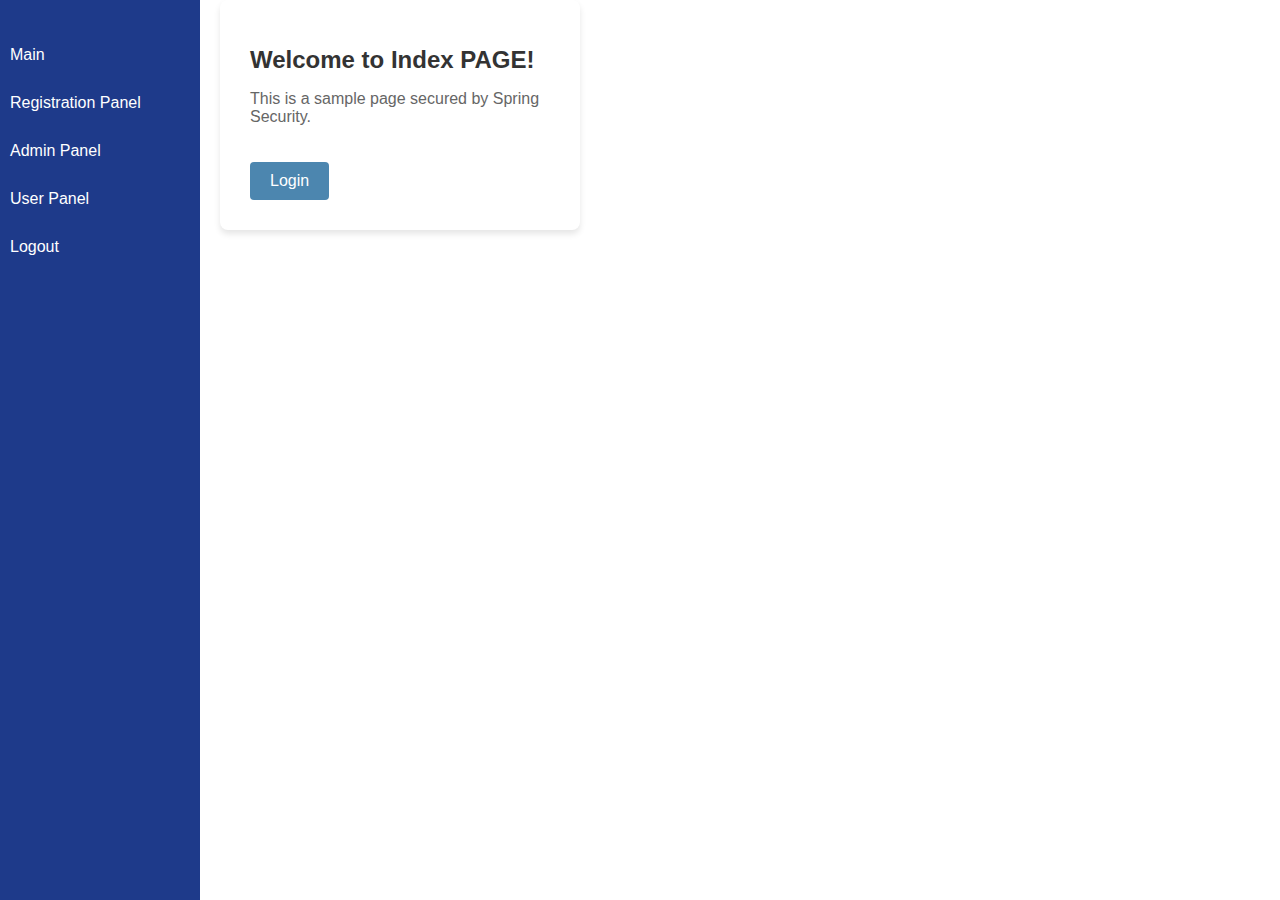
<file: src/main/resources/templates/index.html>
<!DOCTYPE html>
<html xmlns="http://www.w3.org/1999/xhtml" xmlns:th="https://www.thymeleaf.org" xmlns:sec="https://www.thymeleaf.org/thymeleaf-extras-springsecurity3">
<head>
    <meta charset="UTF-8">
    <title>Spring Security Example</title>

    <!-- Встроенные стили для страницы -->
    <style>
        /* Общие стили для всей страницы */
        body {
            font-family: Arial, sans-serif;
            margin: 0;
            padding: 0;
            display: flex;
        }

        /* Боковая панель */
        .sidebar {
            width: 200px;
            background-color: #1e3a8a;
            color: white;
            position: fixed;
            height: 100%;
            padding-top: 20px;
        }

        .sidebar ul {
            list-style-type: none;
            padding: 0;
        }

        .sidebar ul li {
            margin: 10px 0;
        }

        .sidebar ul li a {
            color: white;
            text-decoration: none;
            padding: 10px;
            display: block;
        }

        .sidebar ul li a:hover {
            background-color: #3744c0;
        }

        /* Контейнер для содержимого */
        .container {
            margin-left: 220px;
            background-color: white;
            padding: 30px;
            border-radius: 8px;
            box-shadow: 0 4px 6px rgba(0, 0, 0, 0.1);
            width: 300px;
            position: relative;
            top: 20%; /* Поднимем содержимое примерно в центр */
        }

        /* Заголовок */
        h1 {
            font-size: 24px;
            color: #333;
        }

        /* Стиль кнопки логина */
        .btn-login {
            display: inline-block;
            background-color: #4c86af;
            color: white;
            padding: 10px 20px;
            font-size: 16px;
            text-decoration: none;
            border-radius: 4px;
            margin-top: 20px;
            transition: background-color 0.3s;
        }

        /* Эффект при наведении на кнопку */
        .btn-login:hover {
            background-color: #4e45a0;
        }

        /* Описание */
        p {
            font-size: 16px;
            color: #666;
        }
    </style>
</head>
<body>
<!-- Боковая панель -->
<div class="sidebar">
    <ul>
        <li><a href="/">Main</a></li>
        <li><a href="/register">Registration Panel</a></li>
        <li><a href="/admin">Admin Panel</a></li>
        <li><a href="/user">User Panel</a></li>
        <li><a href="/logout">Logout</a></li>
    </ul>
</div>

<!-- Контейнер для содержимого -->
<div class="container">
    <h1>Welcome to Index PAGE!</h1>
    <p>This is a sample page secured by Spring Security.</p>

    <!-- Кнопка для перехода на страницу логина -->
    <a href="/login" class="btn-login">Login</a>
</div>
</body>
</html>
</file>
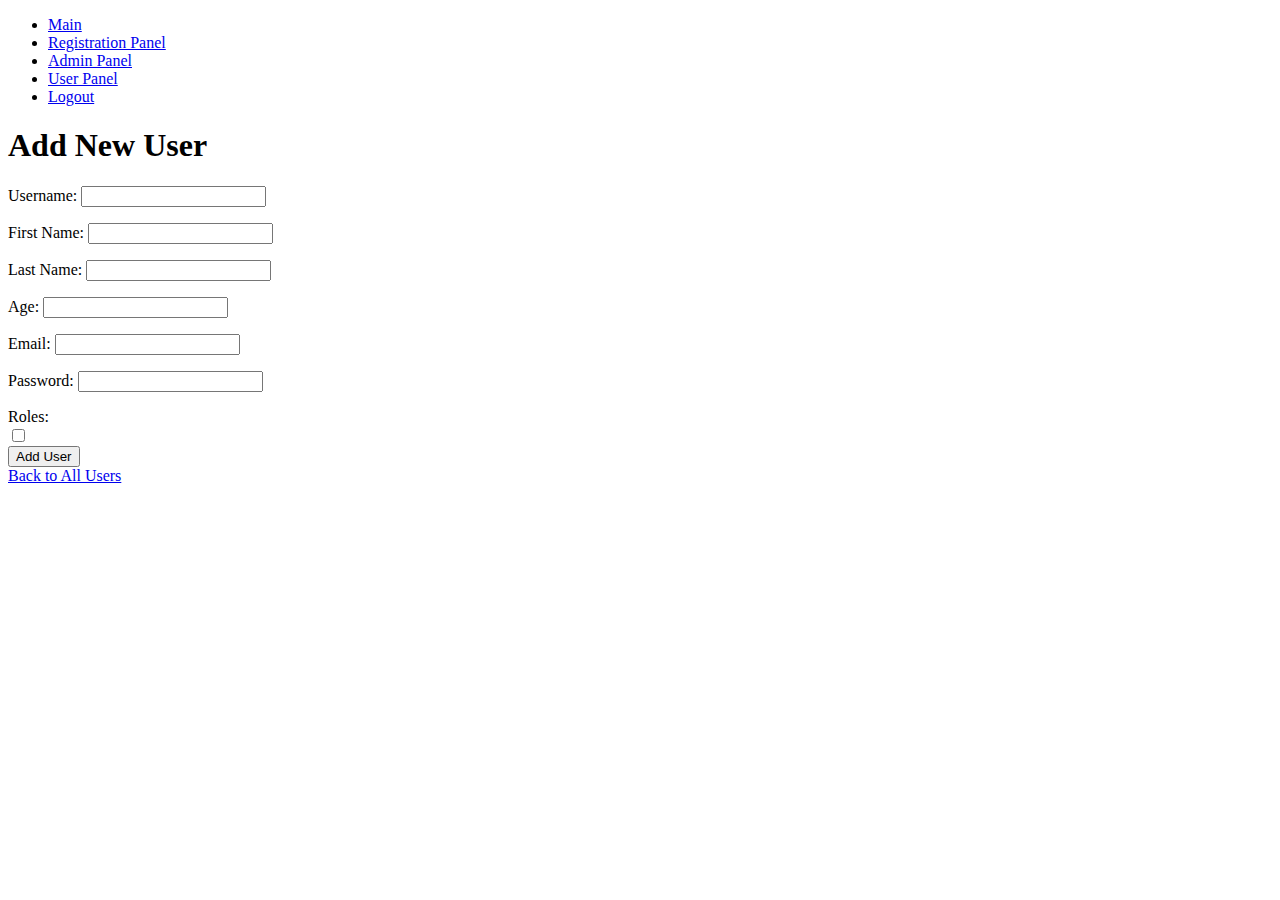
<file: src/main/resources/templates/addUser.html>
<!DOCTYPE html>
<html xmlns:th="http://www.thymeleaf.org">
<head>
    <meta charset="UTF-8">
    <title>Add User</title>
    <!-- Подключение внешнего файла стилей -->
    <link rel="stylesheet" type="text/css" th:href="@{/css/styles.css}">
</head>
<body>
<div class="sidebar">
    <ul>
        <li><a href="/">Main</a></li>
        <li><a href="/register">Registration Panel</a></li>
        <li><a href="/admin">Admin Panel</a></li>
        <li><a href="/user">User Panel</a></li>
        <li><a href="/logout">Logout</a></li>
    </ul>
</div>
<div class="container">
    <h1>Add New User</h1>
    <form th:action="@{/admin/new}" th:object="${user}" method="post" class="user-form">
        <div class="form-group">
            <label for="username">Username:</label>
            <input type="text" id="username" th:field="*{username}" required>
            <p th:if="${#fields.hasErrors('username')}" th:errors="*{username}" class="error-message"></p>
        </div>
        <div class="form-group">
            <label for="firstName">First Name:</label>
            <input type="text" id="firstName" th:field="*{firstName}" required>
            <p th:if="${#fields.hasErrors('firstName')}" th:errors="*{firstName}" class="error-message"></p>
        </div>
        <div class="form-group">
            <label for="lastName">Last Name:</label>
            <input type="text" id="lastName" th:field="*{lastName}" required>
            <p th:if="${#fields.hasErrors('lastName')}" th:errors="*{lastName}" class="error-message"></p>
        </div>
        <div class="form-group">
            <label for="age">Age:</label>
            <input type="text" id="age" th:field="*{age}" required>
            <p th:if="${#fields.hasErrors('age')}" th:errors="*{age}" class="error-message"></p>
        </div>
        <div class="form-group">
            <label for="email">Email:</label>
            <input type="email" id="email" th:field="*{email}" required>
            <p th:if="${#fields.hasErrors('email')}" th:errors="*{email}" class="error-message"></p>
        </div>
        <div class="form-group">
            <label for="password">Password:</label>
            <input type="password" id="password" th:field="*{password}" required>
            <p th:if="${#fields.hasErrors('password')}" th:errors="*{password}" class="error-message"></p>
        </div>
        <div class="form-group">
            <label>Roles:</label>
            <div th:each="role : ${roles}">
                <input type="checkbox" th:id="'role-' + ${role.id}" th:name="roles" th:value="${role.id}">
                <label th:for="'role-' + ${role.id}" th:text="${role.name}"></label>
            </div>
        </div>
        <button type="submit" class="submit-btn">Add User</button>
    </form>
    <a href="/admin" class="back-link">Back to All Users</a>
</div>
</body>
</html>
</file>
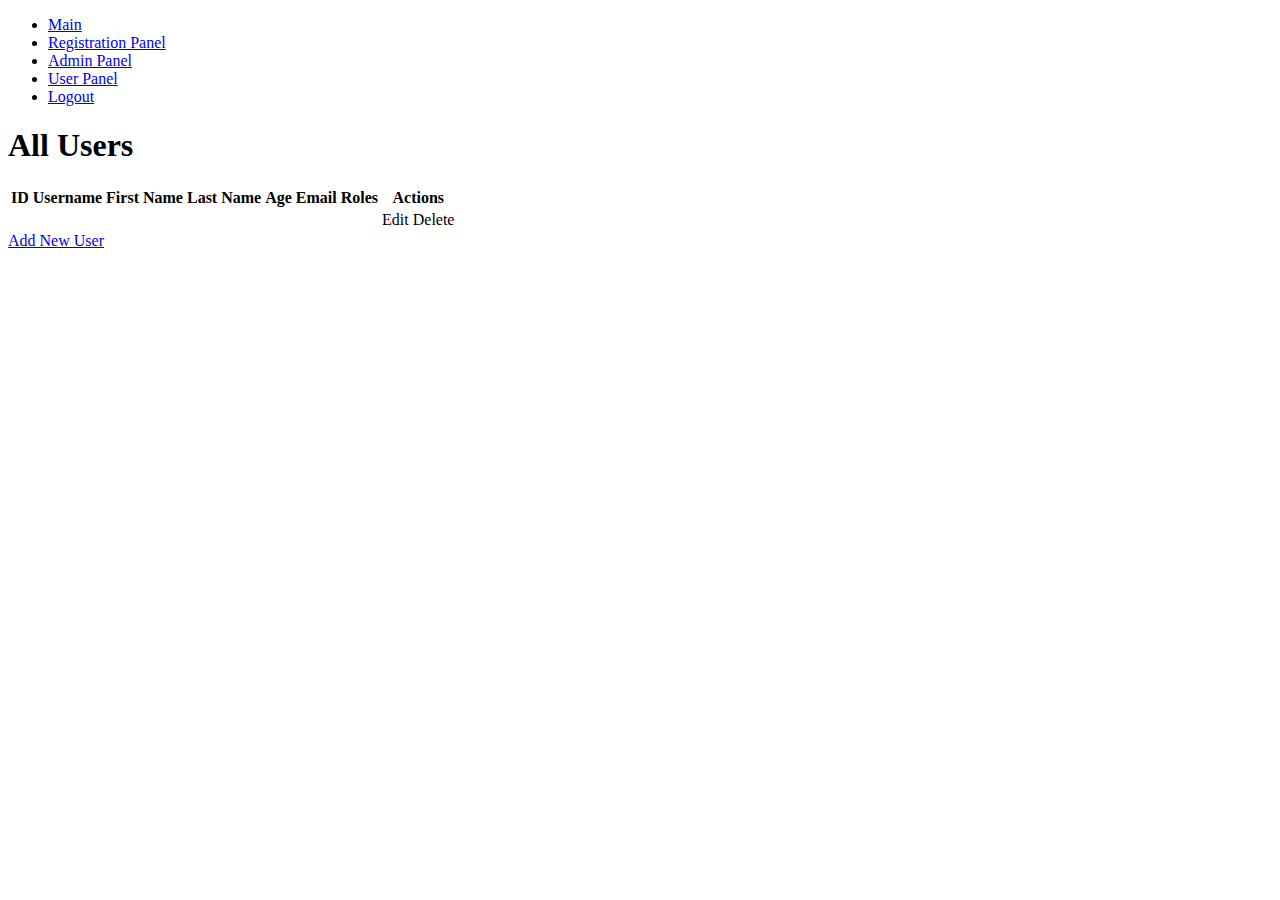
<file: src/main/resources/templates/allUsers.html>
<!DOCTYPE html>
<html xmlns:th="http://www.thymeleaf.org">
<head>
    <meta charset="UTF-8">
    <title>All Users</title>
    <link rel="stylesheet" type="text/css" th:href="@{/css/styles.css}">
</head>
<body>
<div class="sidebar">
    <ul>
        <li><a href="/">Main</a></li>
        <li><a href="/register">Registration Panel</a></li>
        <li><a href="/admin">Admin Panel</a></li>
        <li><a href="/user">User Panel</a></li>
        <li><a href="/logout">Logout</a></li>
    </ul>
</div>
<div class="container">
    <h1>All Users</h1>
    <table class="user-table">
        <thead>
        <tr>
            <th>ID</th>
            <th>Username</th>
            <th>First Name</th>
            <th>Last Name</th>
            <th>Age</th>
            <th>Email</th>
            <th>Roles</th>
            <th>Actions</th>
        </tr>
        </thead>
        <tbody>
        <tr th:each="user : ${users}">
            <td th:text="${user.id}"></td>
            <td th:text="${user.username}"></td>
            <td th:text="${user.firstName}"></td>
            <td th:text="${user.lastName}"></td>
            <td th:text="${user.age}"></td>
            <td th:text="${user.email}"></td>
            <td>
                <span th:each="role : ${user.roles}" th:text="${role.name}"></span>
            </td>
            <td>
                <a th:href="@{/admin/edit/{id}(id=${user.id})}" class="action-link">Edit</a>
                <a th:href="@{/admin/delete/{id}(id=${user.id})}" onclick="return confirm('Are you sure?')" class="action-link">Delete</a>
            </td>
        </tr>
        </tbody>
    </table>
    <a href="/admin/new" class="add-user-btn">Add New User</a>
</div>
</body>
</html>
</file>
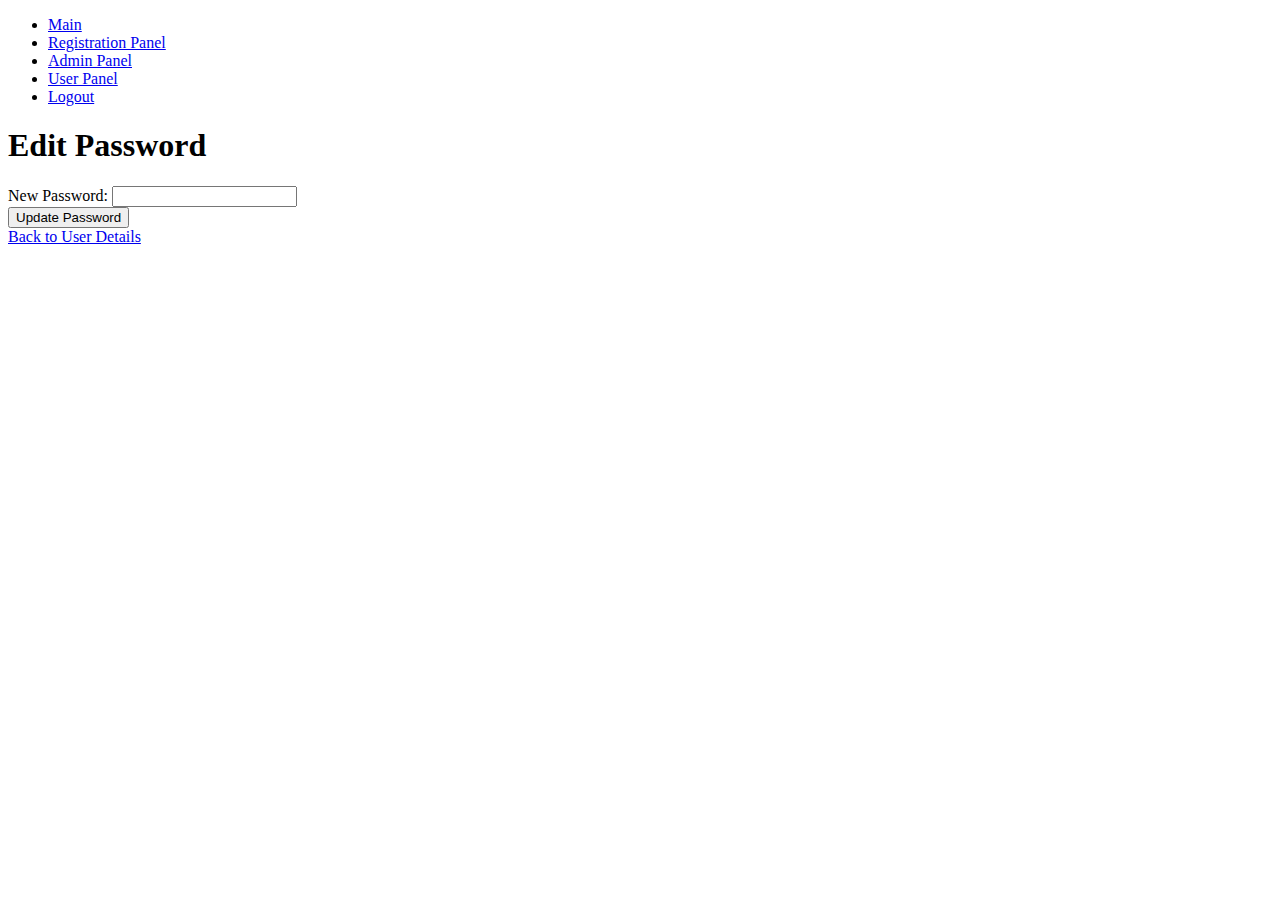
<file: src/main/resources/templates/editPassword.html>
<!DOCTYPE html>
<html xmlns:th="http://www.thymeleaf.org">
<head>
    <meta charset="UTF-8">
    <title>Edit Password</title>
    <link rel="stylesheet" type="text/css" th:href="@{/css/styles.css}">
</head>
<body>
<div class="sidebar">
    <ul>
        <li><a href="/">Main</a></li>
        <li><a href="/register">Registration Panel</a></li>
        <li><a href="/admin">Admin Panel</a></li>
        <li><a href="/user">User Panel</a></li>
        <li><a href="/logout">Logout</a></li>
    </ul>
</div>
<div class="container">
    <div class="edit-password-form">
        <h1>Edit Password</h1>
        <form th:action="@{/user/edit}" method="post">
            <div>
                <label for="password">New Password:</label>
                <input type="password" id="password" name="password" required>
            </div>
            <button type="submit">Update Password</button>
        </form>
        <a href="/user" class="back-link">Back to User Details</a>
    </div>
</div>
</body>
</html>
</file>
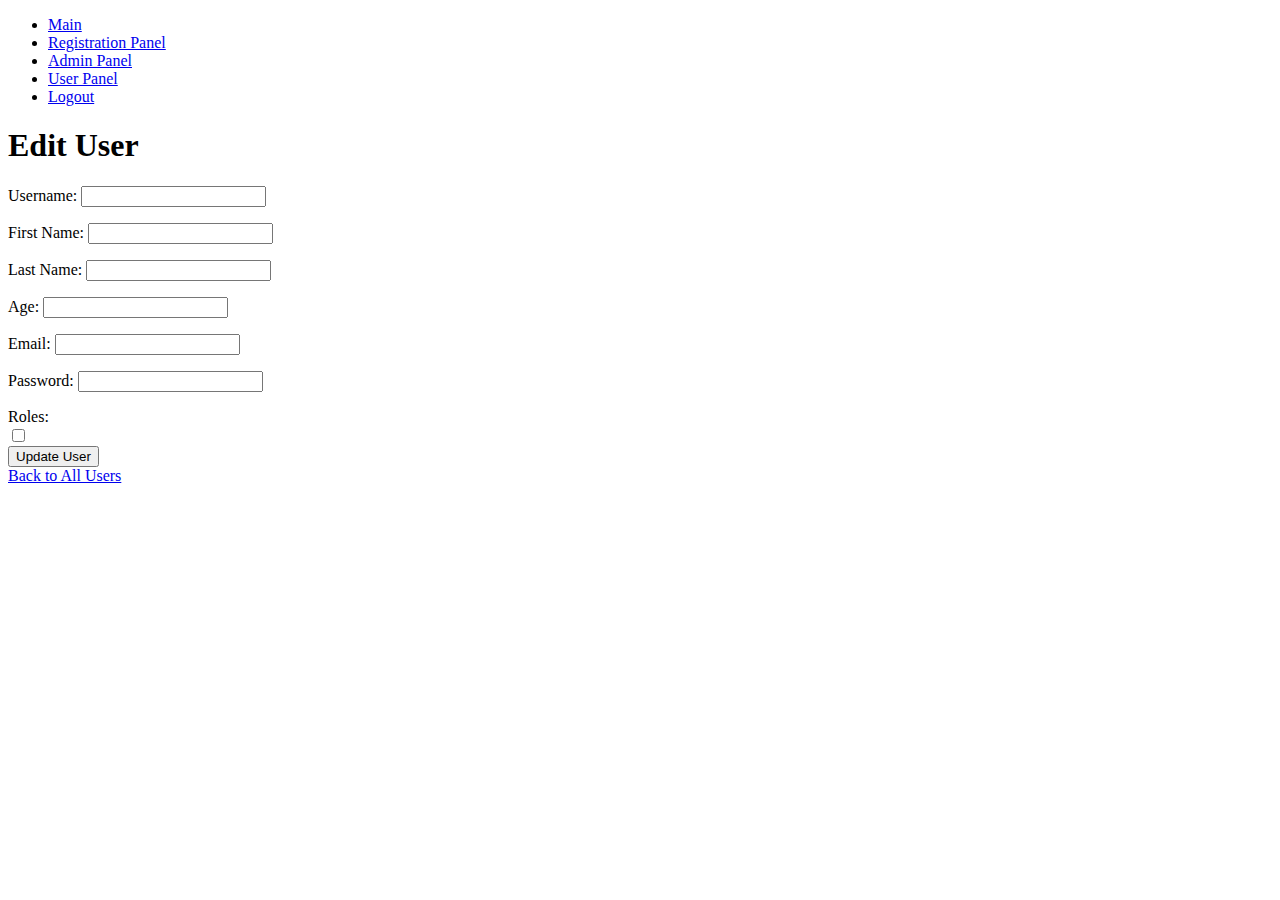
<file: src/main/resources/templates/editUser.html>
<!DOCTYPE html>
<html xmlns:th="http://www.thymeleaf.org">
<head>
    <meta charset="UTF-8">
    <title>Edit User</title>
    <!-- Подключение внешнего файла стилей -->
    <link rel="stylesheet" type="text/css" th:href="@{/css/styles.css}">
</head>
<body>
<div class="sidebar">
    <ul>
        <li><a href="/">Main</a></li>
        <li><a href="/register">Registration Panel</a></li>
        <li><a href="/admin">Admin Panel</a></li>
        <li><a href="/user">User Panel</a></li>
        <li><a href="/logout">Logout</a></li>
    </ul>
</div>
<div class="container">
    <h1>Edit User</h1>
    <form th:action="@{/admin/update}" th:object="${user}" method="post" class="user-form">
        <input type="hidden" th:field="*{id}">
        <div class="form-group">
            <label for="username">Username:</label>
            <input type="text" id="username" th:field="*{username}" required>
            <p th:if="${#fields.hasErrors('username')}" th:errors="*{username}" class="error-message"></p>
        </div>
        <div class="form-group">
            <label for="firstName">First Name:</label>
            <input type="text" id="firstName" th:field="*{firstName}" required>
            <p th:if="${#fields.hasErrors('firstName')}" th:errors="*{firstName}" class="error-message"></p>
        </div>
        <div class="form-group">
            <label for="lastName">Last Name:</label>
            <input type="text" id="lastName" th:field="*{lastName}" required>
            <p th:if="${#fields.hasErrors('lastName')}" th:errors="*{lastName}" class="error-message"></p>
        </div>
        <div class="form-group">
            <label for="age">Age:</label>
            <input type="text" id="age" th:field="*{age}" required>
            <p th:if="${#fields.hasErrors('age')}" th:errors="*{age}" class="error-message"></p>
        </div>
        <div class="form-group">
            <label for="email">Email:</label>
            <input type="email" id="email" th:field="*{email}" required>
            <p th:if="${#fields.hasErrors('email')}" th:errors="*{email}" class="error-message"></p>
        </div>
        <div class="form-group">
            <label for="password">Password:</label>
            <input type="password" id="password" th:field="*{password}">
            <p th:if="${#fields.hasErrors('password')}" th:errors="*{password}" class="error-message"></p>
        </div>
        <div class="form-group">
            <label>Roles:</label>
            <div th:each="role : ${roles}">
                <input type="checkbox" th:id="'role-' + ${role.id}" th:name="roles" th:value="${role.id}"
                       th:checked="${user.roles.contains(role)}">
                <label th:for="'role-' + ${role.id}" th:text="${role.name}"></label>
            </div>
        </div>
        <button type="submit" class="submit-btn">Update User</button>
    </form>
    <a href="/admin" class="back-link">Back to All Users</a>
</div>
</body>
</html>
</file>
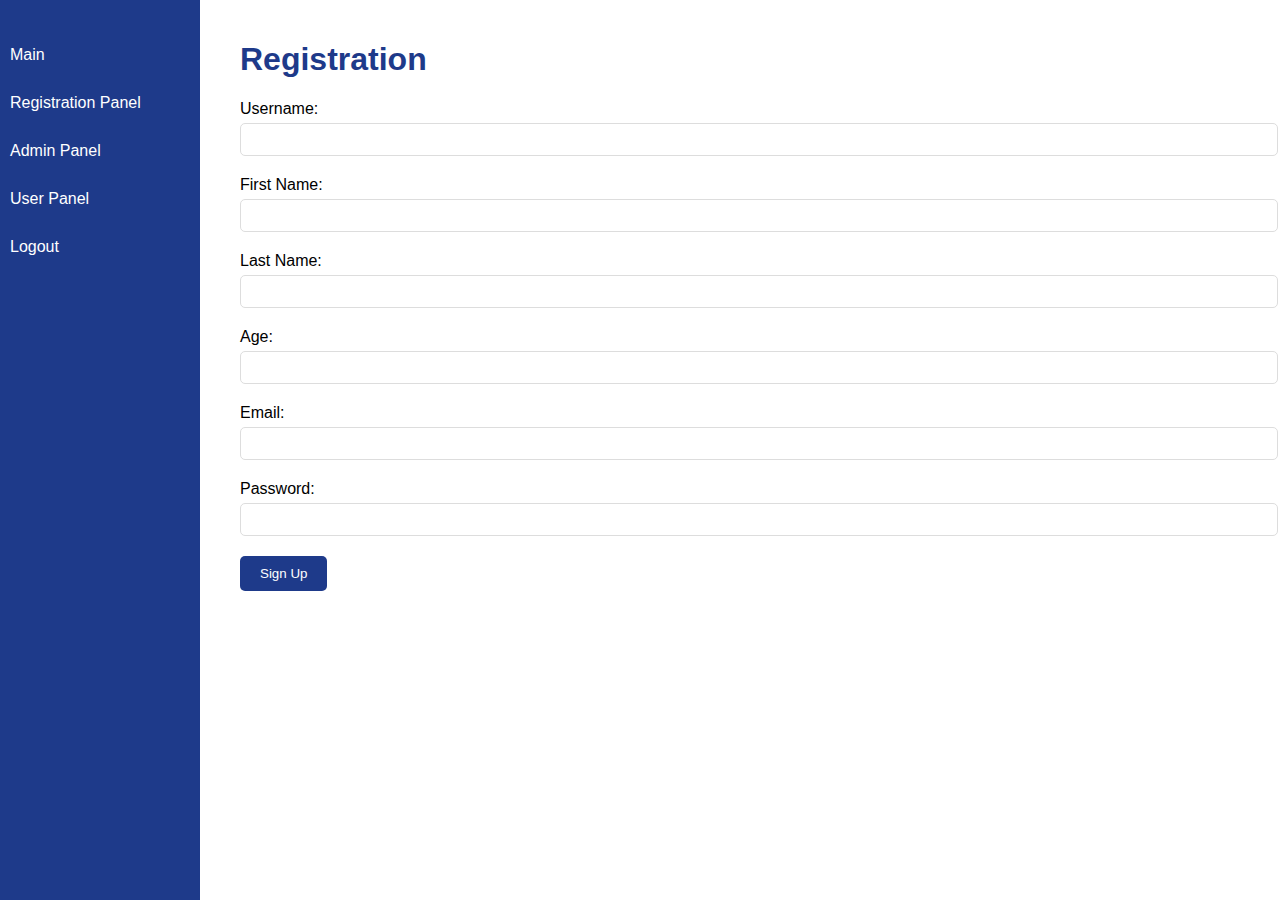
<file: src/main/resources/templates/register.html>
<!DOCTYPE html>
<html xmlns:th="http://www.thymeleaf.org">
<head>
    <meta charset="UTF-8">
    <title>User Registration</title>
    <!-- Подключение внешнего файла стилей -->
    <!--    <link rel="stylesheet" type="text/css" th:href="@{/css/styles.css}">-->
    <style>
        /* Общие стили для всей страницы */
        body {
            font-family: Arial, sans-serif;
            margin: 0;
            padding: 0;
            display: flex;
        }

        /* Боковая панель */
        .sidebar {
            width: 200px;
            background-color: #1e3a8a;
            color: white;
            position: fixed;
            height: 100%;
            padding-top: 20px;
        }

        .sidebar ul {
            list-style-type: none;
            padding: 0;
        }

        .sidebar ul li {
            margin: 10px 0;
        }

        .sidebar ul li a {
            color: white;
            text-decoration: none;
            padding: 10px;
            display: block;
        }

        .sidebar ul li a:hover {
            background-color: #3744c0;
        }

        /* Основная часть */
        .container {
            margin-left: 220px;
            padding: 20px;
            width: calc(100% - 220px);
        }

        /* Заголовки */
        h1 {
            color: #1e3a8a;
        }

        .user-table th, .user-table td {
            padding: 10px;
            text-align: left;
        }

        .user-table th {
            background-color: #1e3a8a;
            color: white;
        }

        .user-table tr:nth-child(even) {
            background-color: #f2f2f2;
        }

        .user-table tr:hover {
            background-color: #f1f1f1;
        }

        /* Формы */
        .user-form .form-group {
            margin-bottom: 15px;
        }

        .user-form label {
            display: block;
            margin-bottom: 5px;
        }

        .user-form input {
            width: 100%;
            padding: 8px;
            margin-bottom: 5px;
            border: 1px solid #ddd;
            border-radius: 5px;
        }

        .error-message {
            color: red;
            font-size: 0.9em;
        }

        .user-form button {
            background-color: #1e3a8a;
            color: white;
            padding: 10px 20px;
            border: none;
            border-radius: 5px;
            cursor: pointer;
        }

        .user-form button:hover {
            background-color: #3744c0;
        }

        /* Блоки с деталями пользователя */
        .user-details p {
            margin: 10px 0;
        }
    </style>

</head>
<body>
<div class="sidebar">
    <ul>
        <li><a href="/">Main</a></li>
        <li><a href="/register">Registration Panel</a></li>
        <li><a href="/admin">Admin Panel</a></li>
        <li><a href="/user">User Panel</a></li>
        <li><a href="/logout">Logout</a></li>
    </ul>
</div>
<div class="container">
    <h1>Registration</h1>
    <form th:action="@{/register}" th:object="${user}" method="post" class="user-form">
        <div class="form-group">
            <label for="username">Username:</label>
            <input type="text" id="username" th:field="*{username}" required>
            <p th:if="${#fields.hasErrors('username')}" th:errors="*{username}" class="error-message"></p>
        </div>
        <div class="form-group">
            <label for="firstName">First Name:</label>
            <input type="text" id="firstName" th:field="*{firstName}" required>
            <p th:if="${#fields.hasErrors('firstName')}" th:errors="*{firstName}" class="error-message"></p>
        </div>
        <div class="form-group">
            <label for="lastName">Last Name:</label>
            <input type="text" id="lastName" th:field="*{lastName}" required>
            <p th:if="${#fields.hasErrors('lastName')}" th:errors="*{lastName}" class="error-message"></p>
        </div>
        <div class="form-group">
            <label for="age">Age:</label>
            <input type="text" id="age" th:field="*{age}" required>
            <p th:if="${#fields.hasErrors('age')}" th:errors="*{age}" class="error-message"></p>
        </div>
        <div class="form-group">
            <label for="email">Email:</label>
            <input type="email" id="email" th:field="*{email}" required>
            <p th:if="${#fields.hasErrors('email')}" th:errors="*{email}" class="error-message"></p>
        </div>
        <div class="form-group">
            <label for="password">Password:</label>
            <input type="password" id="password" th:field="*{password}" required>
            <p th:if="${#fields.hasErrors('password')}" th:errors="*{password}" class="error-message"></p>
        </div>
        <button type="submit" class="submit-btn">Sign Up</button>
    </form>
</div>
</body>
</html>
</file>
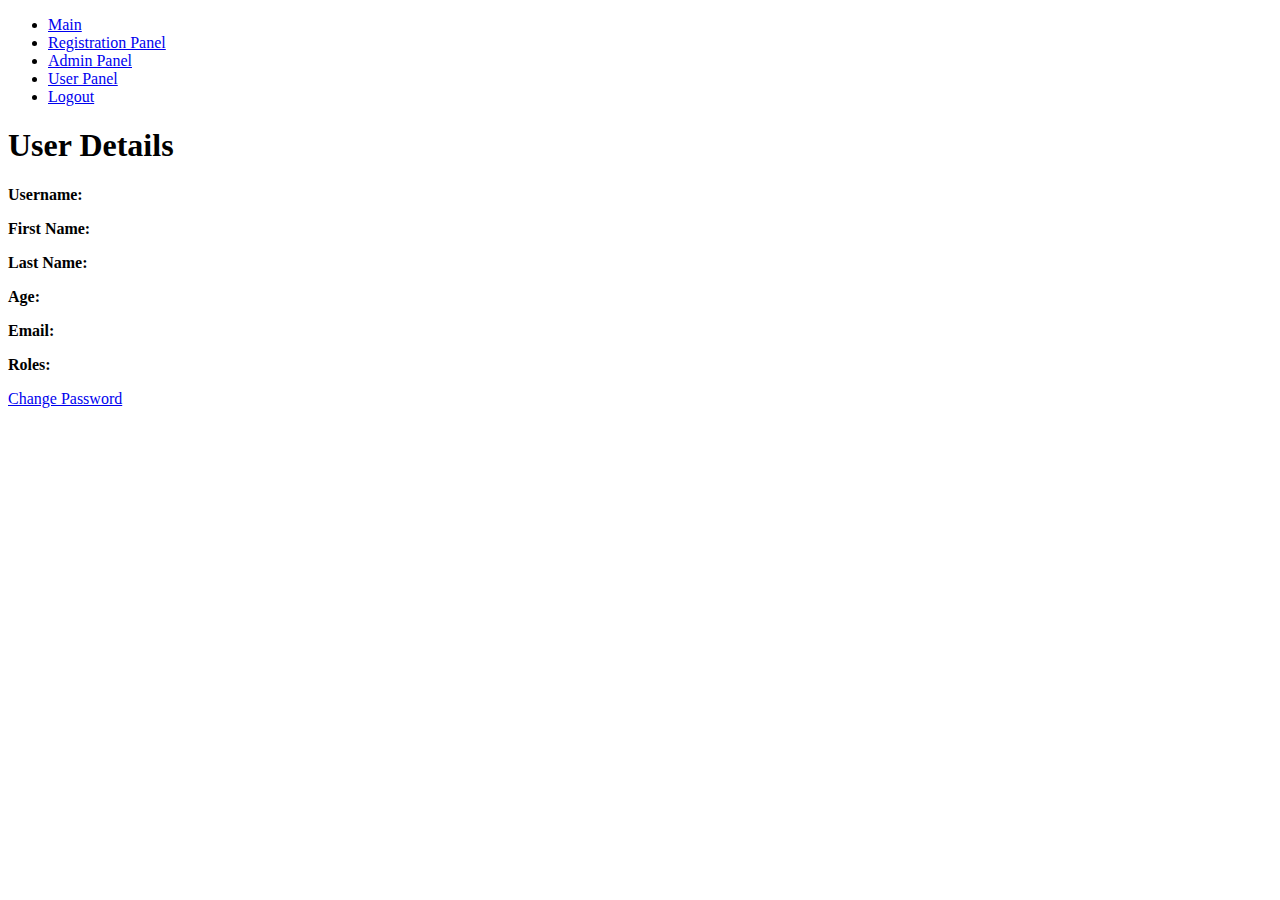
<file: src/main/resources/templates/user.html>
<!DOCTYPE html>
<html xmlns:th="http://www.thymeleaf.org">
<head>
    <meta charset="UTF-8">
    <title>User Details</title>
    <link rel="stylesheet" type="text/css" th:href="@{/css/styles.css}">
</head>
<body>
<div class="sidebar">
    <ul>
        <li><a href="/">Main</a></li>
        <li><a href="/register">Registration Panel</a></li>
        <li><a href="/admin">Admin Panel</a></li>
        <li><a href="/user">User Panel</a></li>
        <li><a href="/logout">Logout</a></li>
    </ul>
</div>
<div class="container">
    <h1>User Details</h1>
    <div class="user-details">
        <p><strong>Username:</strong> <span th:text="${user.username}"></span></p>
        <p><strong>First Name:</strong> <span th:text="${user.firstName}"></span></p>
        <p><strong>Last Name:</strong> <span th:text="${user.lastName}"></span></p>
        <p><strong>Age:</strong> <span th:text="${user.age}"></span></p>
        <p><strong>Email:</strong> <span th:text="${user.email}"></span></p>
        <p><strong>Roles:</strong>
            <span th:each="role : ${user.roles}" th:text="${role.name}"></span>
        </p>
    </div>
    <a href="/user/edit" class="submit-btn">Change Password</a>
</div>
</body>
</html>
</file>
